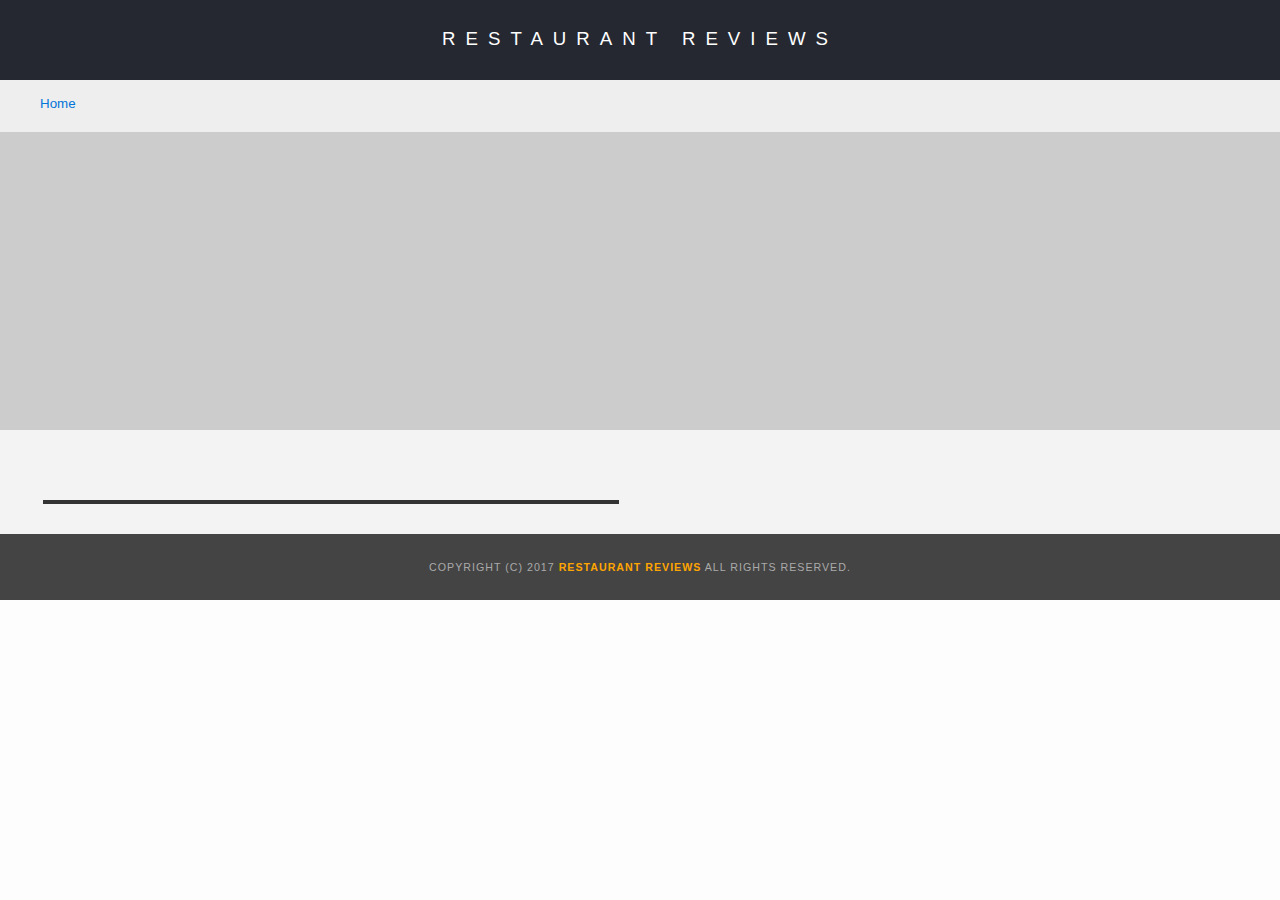
<file: restaurant.html>
<!DOCTYPE html>
<html lang="en">

<head>
  <meta name="viewport" content="width=device-width,initial-scale=1">
  <!-- Normalize.css for better cross-browser consistency -->
  <link rel="stylesheet" src="//normalize-css.googlecode.com/svn/trunk/normalize.css" />
  <!-- Main CSS file -->
  <link rel="stylesheet" href="css/styles.css" type="text/css">
  <link rel="stylesheet" href="css/responsive_reviews.css">
  <link rel="stylesheet" href="https://unpkg.com/leaflet@1.3.1/dist/leaflet.css" integrity="sha512-Rksm5RenBEKSKFjgI3a41vrjkw4EVPlJ3+OiI65vTjIdo9brlAacEuKOiQ5OFh7cOI1bkDwLqdLw3Zg0cRJAAQ==" crossorigin=""/>
  <title>Restaurant Info</title>
</head>

<body class="inside">
  <!-- Beginning header -->
  <header tabindex="0">
    <!-- Beginning nav -->
    <nav>
      <h1><a href="/">Restaurant Reviews</a></h1>
    </nav>
    <!-- Beginning breadcrumb -->
    <ul id="breadcrumb" role="navigation" aria-label="breadcrumb" tabindex="1">
      <li><a href="/">Home</a></li>
    </ul>
    <!-- End breadcrumb -->
    <!-- End nav -->
  </header>
  <!-- End header -->

  <!-- Beginning main -->
  <main id="maincontent">
    <!-- Beginning map -->
    <section id="map-container" aria-label="area map">
      <div id="map" role="application"></div>
    </section>
    <!-- End map -->
    <!-- Beginning restaurant -->
    <section id="restaurant-container">
      <h1 id="restaurant-name"></h1>
      <img id="restaurant-img">
      <p id="restaurant-cuisine"></p>
      <p id="restaurant-address"></p>
      <table id="restaurant-hours"></table>
    </section>
    <!-- end restaurant -->
    <!-- Beginning reviews -->
    <section id="reviews-container">
      <ul id="reviews-list"></ul>
    </section>
    <!-- End reviews -->
  </main>
  <!-- End main -->

  <!-- Beginning footer -->
  <footer id="footer">
    Copyright (c) 2017 <a href="/"><strong>Restaurant Reviews</strong></a> All Rights Reserved.
  </footer>
  <!-- End footer -->
  <script src="https://unpkg.com/leaflet@1.3.1/dist/leaflet.js" integrity="sha512-/Nsx9X4HebavoBvEBuyp3I7od5tA0UzAxs+j83KgC8PU0kgB4XiK4Lfe4y4cgBtaRJQEIFCW+oC506aPT2L1zw==" crossorigin=""></script>
  <!-- Beginning scripts -->
  <!-- Database helpers -->
  <script type="text/javascript" src="js/dbhelper.js"></script>
  <!-- Main javascript file -->
  <script type="text/javascript" src="js/restaurant_info.js"></script>
  <!-- Google Maps -->
 <!--  <script async defer src="https://maps.googleapis.com/maps/api/js?key=AIzaSyA_tKbW6A5pQ-eupxI56myUnHLqYCzOjKo&libraries=places&callback=initMap"></script> -->
  <!-- End scripts -->

</body>

</html>
</file>
<file: css/styles.css>
@charset "utf-8";
/* CSS Document */

body,td,th,p{
	font-family: Arial, Helvetica, sans-serif;
	font-size: 10pt;
	color: #333;
	line-height: 1.5;
}
body {
	background-color: #fdfdfd;
	margin: 0;
	position:relative;
}
ul, li {
	font-family: Arial, Helvetica, sans-serif;
	font-size: 10pt;
	color: #333;
}
a {
	color: orange;
	text-decoration: none;
}
a:hover, a:focus {
	color: #3397db;
	text-decoration: none;
}
a img{
	border: none 0px #fff;
}
h1, h2, h3, h4, h5, h6 {
  font-family: Arial, Helvetica, sans-serif;
  margin: 0 0 20px;
}
article, aside, canvas, details, figcaption, figure, footer, header, hgroup, menu, nav, section {
	display: block;
}

header {
	background-color:#f3f3f3;
}

#maincontent {
  background-color: #f3f3f3;
  min-height: 100%;
}

.inside {
	min-height: 100%;
}

#footer {
  background-color: #444;
  color: #aaa;
  font-size: 8pt;
  letter-spacing: 1px;
  padding: 25px 0 25px;
  text-align: center;
  text-transform: uppercase;
}
/* ====================== Navigation ====================== */
nav {
  max-width: 100%;
	margin-left: auto;
	margin-right: auto;
  height: 80px;
  background-color: #252831;
  text-align:center;
}
nav h1 {
  margin: auto;
}
nav h1 a {
  color: #fff;
  font-size: 14pt;
  font-weight: 200;
  letter-spacing: 10px;
  text-transform: uppercase;
	display: inline-block;
	margin-top: 25px;
}
#breadcrumb {
    padding: 10px 40px 16px;
    list-style: none;
    background-color: #eee;
    font-size: 17px;
    margin: 0;
		width: 100%;
    /*width: calc(50% - 80px);*/
}

/* Display list items side by side */
#breadcrumb li {
    display: inline;
}

/* Add a slash symbol (/) before/behind each list item */
#breadcrumb li+li:before {
    padding: 8px;
    color: black;
    content: "/\00a0";
}

/* Add a color to all links inside the list */
#breadcrumb li a {
    color: #0275d8;
    text-decoration: none;
}

/* Add a color on mouse-over */
#breadcrumb li a:hover {
    color: #01447e;
    text-decoration: underline;
}
/* ====================== Map ====================== */
#map-container {
	max-width: 100%;
	margin-left: auto;
	margin-right: auto;
}

#map {
  height: 400px;
  width: 100%;
  background-color: #ccc;
}
/* ====================== Restaurant Filtering ====================== */
.filter-options {
  max-width: 100%;
	margin-left: auto;
	margin-right: auto;
  height: 70px;
  background-color: #3397DB;
  align-items: center;
}
.filter-options h2 {
  color: white;
  font-size: 1rem;
  font-weight: normal;
  line-height: 1;
  margin: 27px 20px;
	display: inline-block;
}
.filter-options select {
  background-color: white;
  border: 1px solid #fff;
  font-family: Arial,sans-serif;
  font-size: 11pt;
  height: 35px;
  letter-spacing: 0;
  margin: 10px;
  padding: 0 10px;
  width: 200px;
}

/* ====================== Restaurant Listing ====================== */
#restaurants-list {
  background-color: #f3f3f3;
  list-style: outside none none;
  margin: 0;
  padding: 30px 0px 60px;
  text-align: center;
	display: flex;
  flex-wrap: wrap;
  justify-content: space-evenly;
	align-items: center;
}

#restaurants-list li {
  background-color: #fff;
  border: 2px solid #ccc;
  font-family: Arial,sans-serif;
	margin-top: 15px;
  margin-bottom: 15px;
  min-height: 380px;
  padding: 0 30px 25px;
  text-align: left;
	width: 270px;
	/*display: inline-block;*/
	position: relative;
}
#restaurants-list .restaurant-img {
  background-color: #ccc;
  display: block;
  margin: 0;
  max-width: 100%;
	/*min-height: 248px;*/
  min-width: 100%;
}
#restaurants-list li h1 {
  color: #f18200;
  font-family: Arial,sans-serif;
  font-size: 14pt;
  font-weight: 200;
  letter-spacing: 0;
  line-height: 1.3;
  margin: 20px 0 10px;
  text-transform: uppercase;
}
#restaurants-list p {
  margin: 0;
  font-size: 11pt;
}
#restaurants-list li a {
  background-color: orange;
  border-bottom: 3px solid #eee;
  color: #fff;
  display: inline-block;
  font-size: 10pt;
  margin: 15px 0 0;
  padding: 8px 30px 10px;
  text-align: center;
  text-decoration: none;
  text-transform: uppercase;
	position: absolute;
	bottom: 30px;
}

/* ====================== Restaurant Details ====================== */
.inside #maincontent {
	display: flex;
  flex-wrap: wrap;
  justify-content: space-evenly;
}
.inside header {
  position: fixed;
  top: 0;
  width: 100%;
  z-index: 1000;
}
.inside #map-container {
  background: blue none repeat scroll 0 0;
  height: 300px;
  width: 100%;
	margin-top: 130px;
}
.inside #map {
  background-color: #ccc;
  height: 100%;
  width: 100%;
}
.inside #footer {
  bottom: 0;
  position: absolute;
  width: 100%;
}

#restaurant-name {
  color: #f18200;
  font-family: Arial,sans-serif;
  font-size: 20pt;
  font-weight: 200;
  letter-spacing: 0;
  margin: 15px 0 30px;
  text-transform: uppercase;
  line-height: 1.1;
	text-align: center;
}
#restaurant-img {
	width: 100%;
}
#restaurant-address {
  font-size: 12pt;
  margin: 10px 0px;
}
#restaurant-cuisine {
  background-color: #333;
  color: #ddd;
  font-size: 12pt;
  font-weight: 300;
  letter-spacing: 10px;
  margin: 0 0 20px;
  padding: 2px 0;
  text-align: center;
  text-transform: uppercase;
	width: 100%;
}
#restaurant-container, #reviews-container {
  padding: 20px 0px 30px;
  width: 45%;
}
#reviews-container {
  padding: 30px 0px 30px;
	margin-bottom: 50px;
	margin-top: 60px;
}
#reviews-container h2 {
  color: #f58500;
  font-size: 20pt;
  font-weight: 200;
  letter-spacing: -1px;
  padding-bottom: 1pt;
}
#reviews-list {
  margin: 0;
  padding: 0;
}
#reviews-list li {
  background-color: #fff;
  border: 2px solid #f3f3f3;
  display: block;
  list-style-type: none;
  margin: 0 0 30px;
  overflow: hidden;
  padding: 20px 20px 20px;
  position: relative;
  width: 100%;
	box-sizing: border-box;
}
#reviews-list li p {
  margin: 0 0 10px;
}
#restaurant-hours td {
  color: #666;
}
</file>
<file: css/responsive_reviews.css>
/* ================responsive design for the review page =================== */
@media screen and (max-width: 720px) {
  #restaurant-container, #reviews-container {
    width: 80%;
  }
  #reviews-container {
    margin-top: 0;
  }
}
</file>
